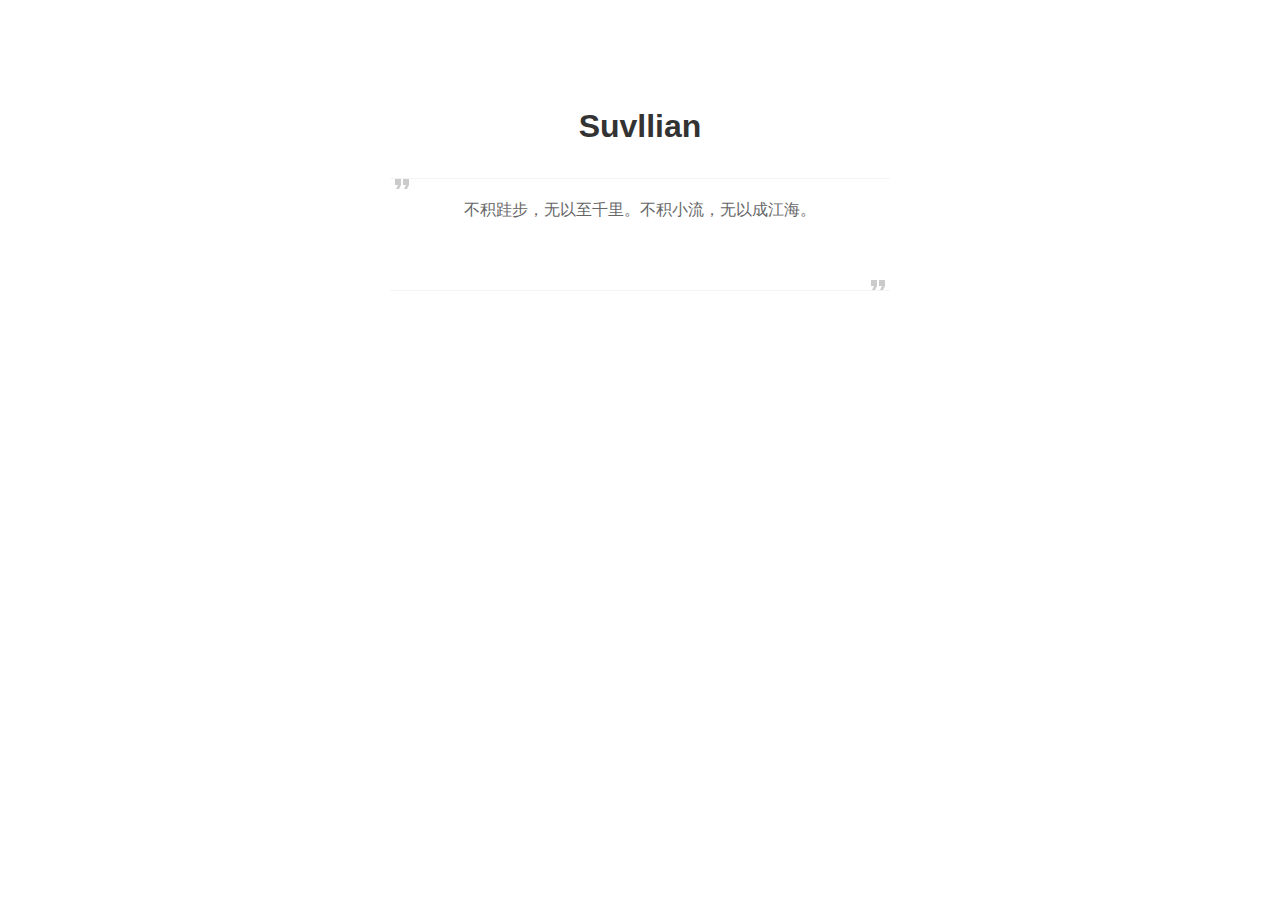
<file: index.html>
<!DOCTYPE html>
<html>
<head>
	<title>Suvllian HomePage</title>
	<meta charset="utf-8">
	<meta name="viewport" content="initial-scale=1, maximum-scale=1, minimum-scale=1" />
	<meta http-equiv="x-ua-compatible" content="IE=Edge" />
	<link rel="stylesheet" type="text/css" href="style/stylesheets/guide.css">
	<link rel="Bookmark" href="favicon.ico" />
	<link rel="Shortcut Icon" href="favicon.ico" />
</head>
<body>
<div class="guidecontent">
	<div class="slidebar">
		<div class="header">
			<h1>Suvllian</h1>
			<div class="quote">
				<p class="animate-init">不积跬步，无以至千里。不积小流，无以成江海。</p>
				<p class="animate-init quote-author">《劝学篇》——<strong>荀子</strong></p>
			</div>
		</div>	
		<div class="menu">
			<a class="animate-init" href="https://github.com/suvllian">GitHub</a>
			<a class="animate-init" href="https://www.douban.com/people/132150045/">DouBan</a>
			<a class="animate-init" href="http://weibo.com/5377632866/profile?rightmod=1&wvr=6&mod=personinfo&is_all=1">WeiBo</a>
			<a class="animate-init" href="https://www.zhihu.com/people/song-qing-song-73">ZhiHu</a>

			<p id="toMain"><a  class="animate-init" href="main.php">瓦尔登湖畔一棵松</a></p>
		</div>
		<div class="location">
			<i class="location-icon"></i>
			<span class="location-text animate-init">Xi'an - China</span>
			<span class="animate-init"></span>
		</div>
	</div>
</div>

<script type="text/javascript" src="js/guide.js"></script>
</body>
</html>
</file>
<file: style/stylesheets/guide.css>
/* line 1, ../sass/guide.scss */
.guidecontent {
  font: 16px/1.8 "Lato","Microsoft Jhenghei","Hiragino Sans GB","Microsoft YaHei",arial,sans-serif;
  color: #333;
  box-sizing: border-box;
  margin: 100px auto 0;
  position: relative;
  width: 960px;
  text-align: center;
}
/* line 9, ../sass/guide.scss */
.guidecontent .slidebar {
  margin: 0 auto;
  max-width: 500px;
}
/* line 13, ../sass/guide.scss */
.guidecontent .slidebar .animate-init {
  position: relative;
  top: -10px;
  opacity: 0;
}
/* line 21, ../sass/guide.scss */
.guidecontent .slidebar .header h1 {
  opacity: 0;
  position: relative;
  text-align: center;
  top: -16px;
}
/* line 28, ../sass/guide.scss */
.guidecontent .slidebar .header .quote::before {
  background: transparent url("[data-uri]") no-repeat scroll 0 -7px/24px 24px;
  border-top: 1px solid #ccc;
  top: -20px;
}
/* line 33, ../sass/guide.scss */
.guidecontent .slidebar .header .quote::before, .guidecontent .slidebar .header .quote::after {
  content: " ";
  display: block;
  height: 24px;
  opacity: 0.2;
  position: absolute;
  width: 100%;
}
/* line 41, ../sass/guide.scss */
.guidecontent .slidebar .header .quote::after {
  background: transparent url("[data-uri]") no-repeat scroll 100% 7px/24px 24px;
  border-bottom: 1px solid #ccc;
  bottom: -20px;
}
/* line 46, ../sass/guide.scss */
.guidecontent .slidebar .header .quote::before, .guidecontent .slidebar .header .quote::after {
  content: " ";
  display: block;
  height: 24px;
  opacity: 0.2;
  position: absolute;
  width: 100%;
}
/* line 54, ../sass/guide.scss */
.guidecontent .slidebar .header .quote {
  color: #666;
  margin: 40px 0;
  position: relative;
  text-align: center;
}
/* line 61, ../sass/guide.scss */
.guidecontent .slidebar .header .quote-author {
  text-align: right;
}
/* line 66, ../sass/guide.scss */
.guidecontent .slidebar .menu {
  font-size: 14px;
  margin-top: 40px;
  text-align: center;
}
/* line 71, ../sass/guide.scss */
.guidecontent .slidebar .menu a {
  color: #333;
  text-decoration: none;
  border-bottom: 1px solid #ccc;
  margin: 0 5px;
}
/* line 77, ../sass/guide.scss */
.guidecontent .slidebar .menu a:hover {
  border-bottom: 1px solid #333;
}
/* line 82, ../sass/guide.scss */
.guidecontent .slidebar .menu p {
  margin: 20px 0;
  font-size: 18px;
}
/* line 88, ../sass/guide.scss */
.guidecontent .slidebar .location {
  margin-top: 40px;
}
/* line 91, ../sass/guide.scss */
.guidecontent .slidebar .location .location-text {
  display: inline-block;
  font-size: 13px;
  line-height: 40px;
  vertical-align: top;
}
/* line 98, ../sass/guide.scss */
.guidecontent .slidebar .location .location-icon {
  background: transparent url("[data-uri]") no-repeat scroll left center/16px auto;
  display: inline-block;
  height: 40px;
  opacity: 0;
  position: relative;
  top: 10px;
  vertical-align: top;
  width: 16px;
}

@media (max-width: 767px) {
  /* line 114, ../sass/guide.scss */
  .guidecontent {
    margin-top: 50px;
    width: auto;
  }
}
</file>
